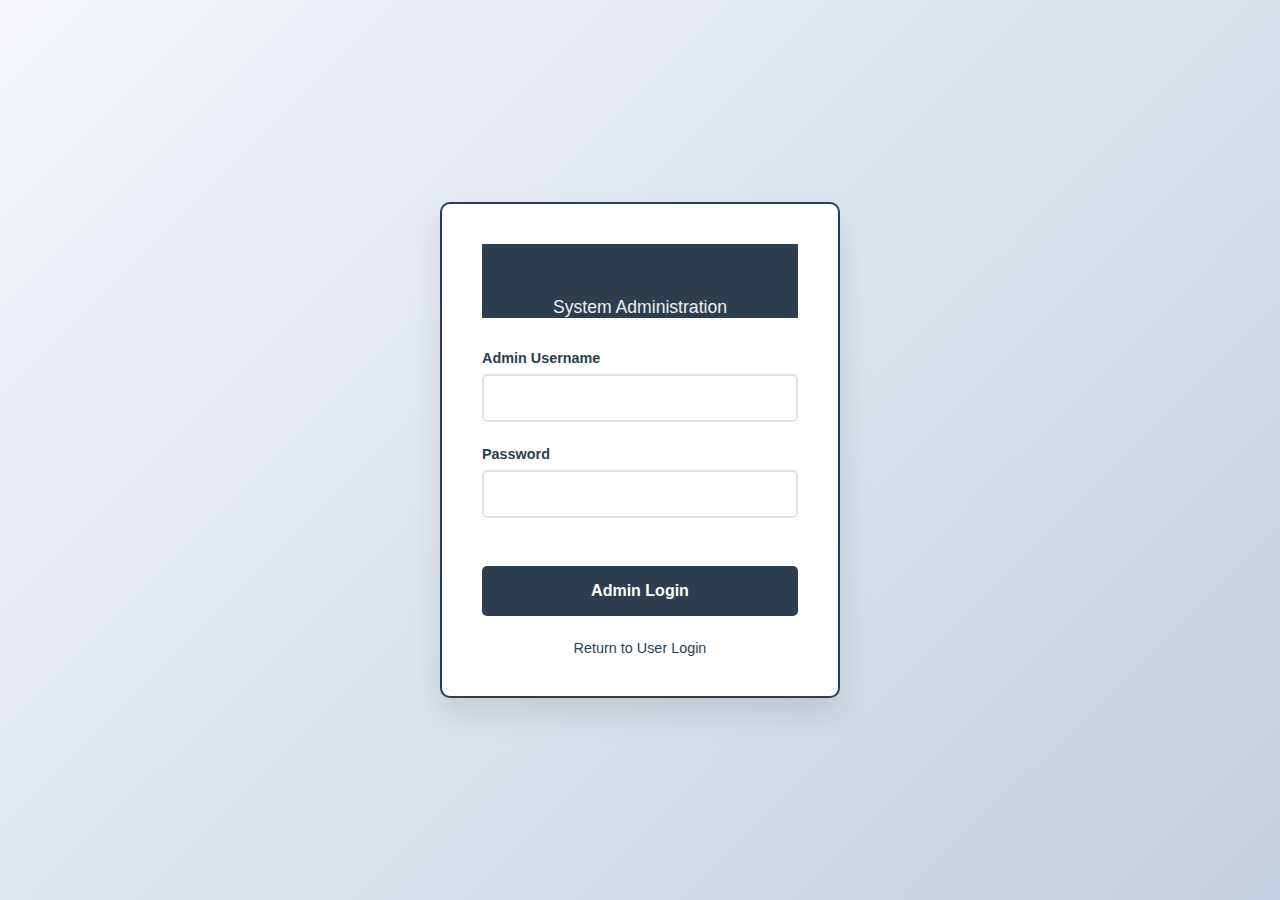
<file: index.html>
<!DOCTYPE html>
<html lang="en">
<head>
    <meta charset="UTF-8">
    <meta name="viewport" content="width=device-width, initial-scale=1.0">
    <title>Admin Portal - Login</title>
    <link rel="stylesheet" href="main.css">
    <link rel="stylesheet" href="login.css">
    <link rel="stylesheet" href="admin-login.css">
    <script src="https://www.google.com/recaptcha/api.js" async defer></script>
</head>
<body>
    <div class="container">
        <div class="login-container admin-login">
            <div class="logo-section">
                <h1>Admin Portal</h1>
                <p class="subtitle">System Administration</p>
            </div>
            
            <form class="login-form" id="adminLoginForm">
                <div class="form-group">
                    <label for="username">Admin Username</label>
                    <input type="text" id="username" name="username" required>
                </div>
                
                <div class="form-group">
                    <label for="password">Password</label>
                    <input type="password" id="password" name="password" required>
                </div>

                <div class="form-group">
                    <div class="g-recaptcha" data-sitekey="6LeMoZgqAAAAAL80onqcqV89CQVJMQCz760yE5CJ" data-callback="onRecaptchaSuccess"></div>
                </div>

                <div class="form-group">
                    <button type="submit" class="login-button admin-login-btn" disabled id="loginButton">Admin Login</button>
                </div>

                <div id="loginError" class="error-message" style="display: none;"></div>

                <div class="form-footer">
                    <p><a href="index.html">Return to User Login</a></p>
                </div>
            </form>
        </div>
    </div>
    <script>
        function onRecaptchaSuccess() {
            document.getElementById('loginButton').disabled = false;
        }
    </script>
    <script src="admin-auth.js"></script>
</body>
</html>
</file>
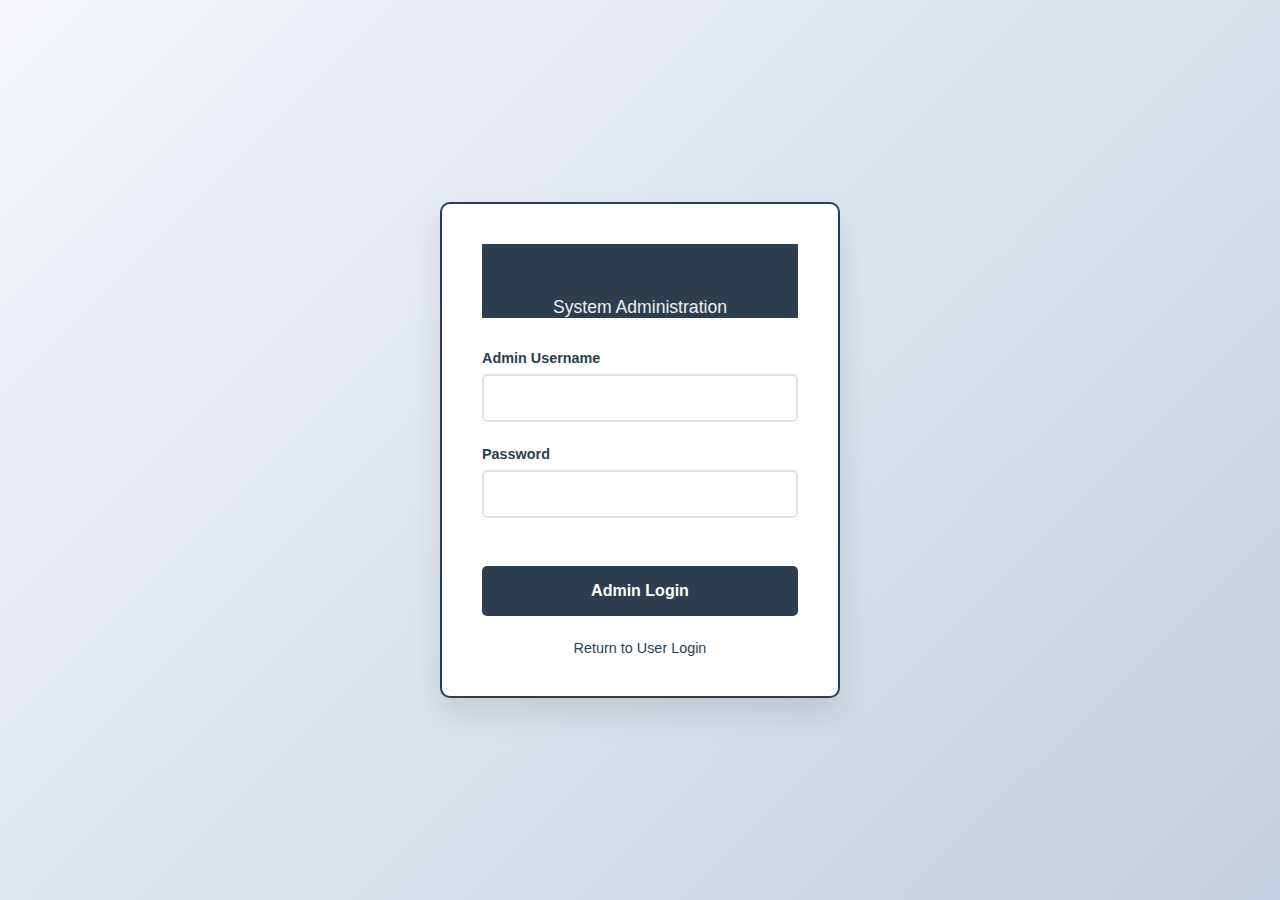
<file: admin-login.html>
<!DOCTYPE html>
<html lang="en">
<head>
    <meta charset="UTF-8">
    <meta name="viewport" content="width=device-width, initial-scale=1.0">
    <title>Admin Portal - Login</title>
    <link rel="stylesheet" href="main.css">
    <link rel="stylesheet" href="login.css">
    <link rel="stylesheet" href="admin-login.css">
    <script src="https://www.google.com/recaptcha/api.js?render=6LeAmpgqAAAAAJoIMEJwORbx7ZKsmODLUEQD64K6"></script>
</head>
<body>
    <div class="container">
        <div class="login-container admin-login">
            <div class="logo-section">
                <h1>Admin Portal</h1>
                <p class="subtitle">System Administration</p>
            </div>
            
            <form class="login-form" id="adminLoginForm">
                <div class="form-group">
                    <label for="username">Admin Username</label>
                    <input type="text" id="username" name="username" required>
                </div>
                
                <div class="form-group">
                    <label for="password">Password</label>
                    <input type="password" id="password" name="password" required>
                </div>

                <div class="g-recaptcha" data-sitekey="6Lc6Rq4aAAAAAG4j0qg0v5Hqy8H0Yy2iQ8qJrjBj"></div>

                <div class="form-group">
                    <button type="submit" class="login-button admin-login-btn">Admin Login</button>
                </div>

                <div id="loginError" class="error-message" style="display: none;"></div>

                <div class="form-footer">
                    <p><a href="index.html">Return to User Login</a></p>
                </div>
            </form>
        </div>
    </div>
    <script src="admin-auth.js"></script>
</body>
</html>
</file>
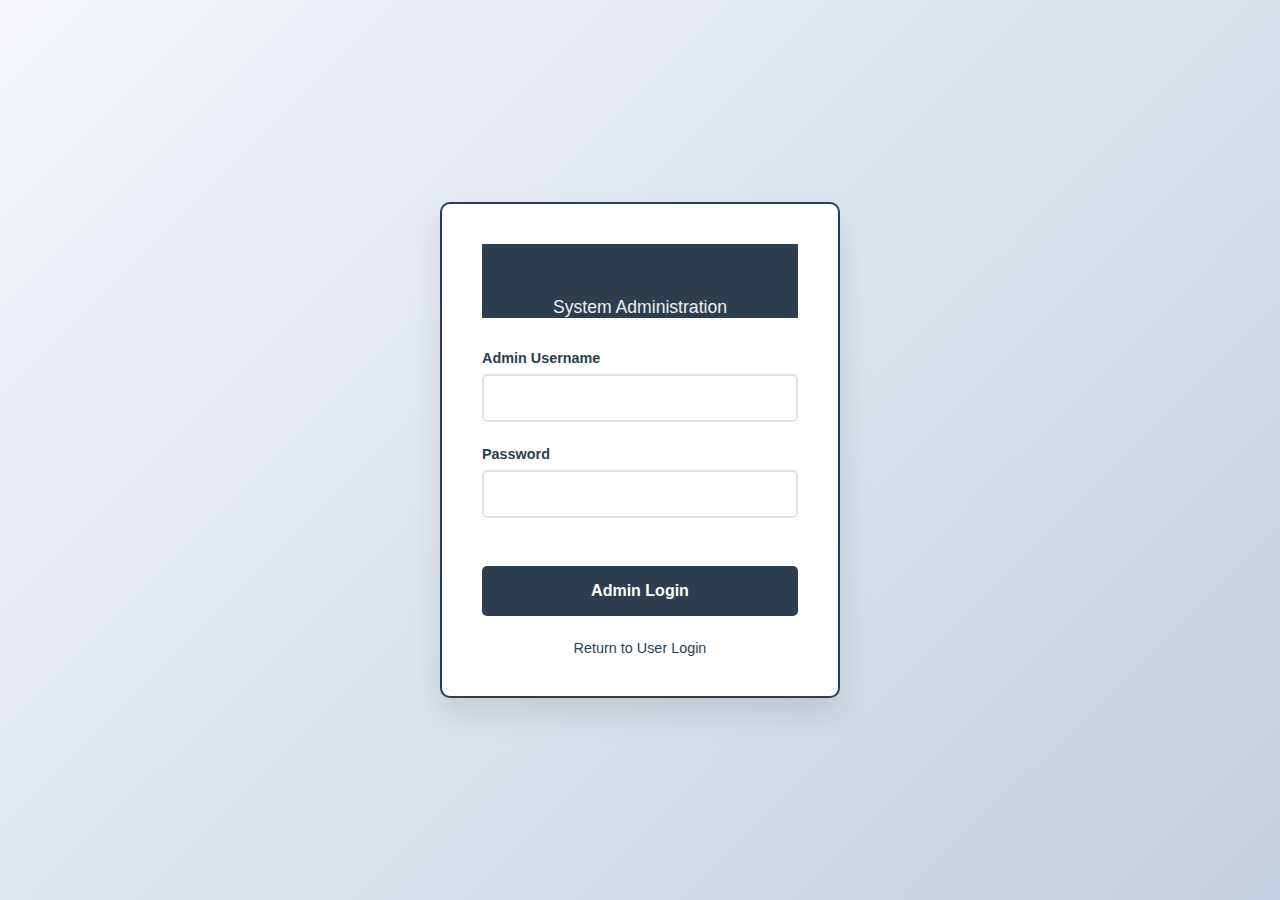
<file: admin-meters.html>
<!DOCTYPE html>
<html lang="en">
<head>
    <meta charset="UTF-8">
    <meta name="viewport" content="width=device-width, initial-scale=1.0">
    <title>Admin Portal - Meter Management</title>
    <link rel="stylesheet" href="main.css">
    <link rel="stylesheet" href="admin.css">
    <script src="admin.js" defer></script>
</head>
<body class="dashboard-body">
    <nav class="sidebar">
        <div class="sidebar-header">
            <h2>Admin Portal</h2>
        </div>
        <ul class="nav-links">
            <li><a href="admin.html"><i class="icon">👤</i> User Management</a></li>
            <li class="active"><a href="admin-meters.html"><i class="icon">🔌</i> Meter Management</a></li>
            <li><a href="admin-reports.html"><i class="icon">📈</i> System Reports</a></li>
            <li><a href="admin-settings.html"><i class="icon">⚙️</i> System Settings</a></li>
        </ul>
        <div class="sidebar-footer">
            <button id="logoutBtn" class="logout-button">Logout</button>
        </div>
    </nav>

    <main class="main-content">
        <header class="top-bar">
            <div class="search-bar">
                <input type="search" placeholder="Search meters...">
            </div>
            <div class="user-info">
                <span class="user-name">Admin</span>
                <div class="user-avatar">AD</div>
            </div>
        </header>

        <div class="admin-container">
            <section class="admin-section">
                <div class="section-header">
                    <h2>Electric Meter Management</h2>
                    <button class="add-btn" onclick="showAddMeterModal()">Add New Meter</button>
                </div>

                <div class="data-table">
                    <table>
                        <thead>
                            <tr>
                                <th>Meter ID</th>
                                <th>Location</th>
                                <th>Status</th>
                                <th>Last Reading (kWh)</th>
                                <th>Last Updated</th>
                                <th>Actions</th>
                            </tr>
                        </thead>
                        <tbody>
                            <tr>
                                <td>MT001</td>
                                <td>Building A</td>
                                <td><span class="status-badge active">Online</span></td>
                                <td>45,678</td>
                                <td>2024-03-20 15:30</td>
                                <td>
                                    <button class="action-btn edit">Edit</button>
                                    <button class="action-btn delete">Delete</button>
                                </td>
                            </tr>
                        </tbody>
                    </table>
                </div>
            </section>

            <section class="admin-section">
                <div class="section-header">
                    <h2>Meter Readings History</h2>
                </div>
                <div class="data-table">
                    <table>
                        <thead>
                            <tr>
                                <th>Meter ID</th>
                                <th>Reading (kWh)</th>
                                <th>Timestamp</th>
                                <th>Status</th>
                            </tr>
                        </thead>
                        <tbody>
                            <tr>
                                <td>MT001</td>
                                <td>45,678</td>
                                <td>2024-03-20 15:30</td>
                                <td><span class="status-badge active">Valid</span></td>
                            </tr>
                        </tbody>
                    </table>
                </div>
            </section>
        </div>

        <!-- Add Meter Modal -->
        <div id="addMeterModal" class="modal">
            <div class="modal-content">
                <h3>Add New Electric Meter</h3>
                <form id="addMeterForm">
                    <div class="form-group">
                        <label>Meter ID</label>
                        <input type="text" name="meterId" required>
                    </div>
                    <div class="form-group">
                        <label>Location</label>
                        <input type="text" name="location" required>
                    </div>
                    <div class="form-group">
                        <label>Initial Reading (kWh)</label>
                        <input type="number" name="initialReading" required>
                    </div>
                    <div class="modal-actions">
                        <button type="submit" class="save-btn">Add Meter</button>
                        <button type="button" class="cancel-btn" onclick="closeModal('addMeterModal')">Cancel</button>
                    </div>
                </form>
            </div>
        </div>
    </main>
</body>
</html>
</file>
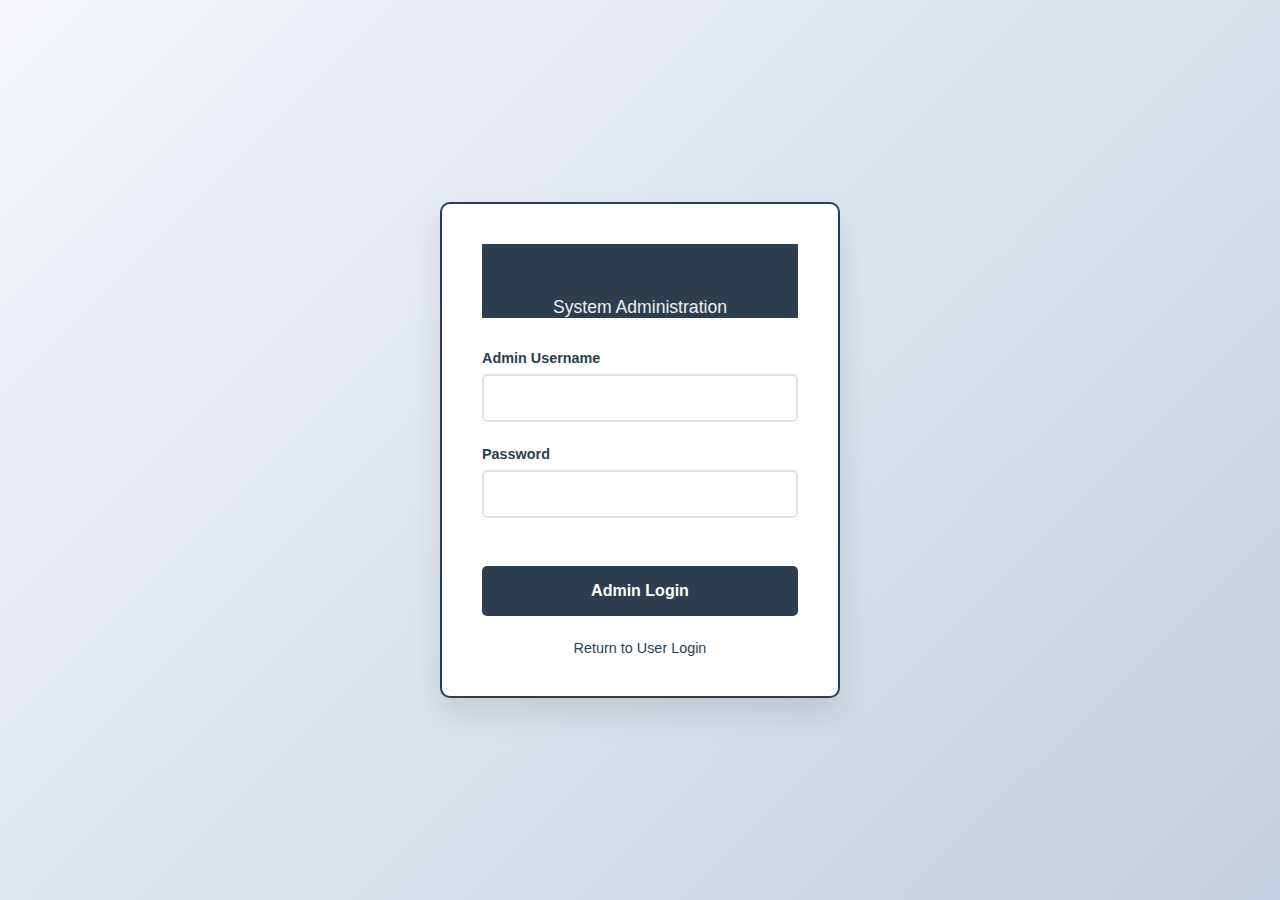
<file: admin-reports.html>
<!DOCTYPE html>
<html lang="en">
<head>
    <meta charset="UTF-8">
    <meta name="viewport" content="width=device-width, initial-scale=1.0">
    <title>Admin Portal - System Reports</title>
    <link rel="stylesheet" href="main.css">
    <link rel="stylesheet" href="admin.css">
    <script src="admin.js" defer></script>
</head>
<body class="dashboard-body">
    <nav class="sidebar">
        <div class="sidebar-header">
            <h2>Admin Portal</h2>
        </div>
        <ul class="nav-links">
            <li><a href="admin.html"><i class="icon">👤</i> User Management</a></li>
            <li><a href="admin-meters.html"><i class="icon">🔌</i> Meter Management</a></li>
            <li class="active"><a href="admin-reports.html"><i class="icon">📈</i> System Reports</a></li>
            <li><a href="admin-settings.html"><i class="icon">⚙️</i> System Settings</a></li>
        </ul>
        <div class="sidebar-footer">
            <button id="logoutBtn" class="logout-button">Logout</button>
        </div>
    </nav>

    <main class="main-content">
        <header class="top-bar">
            <div class="search-bar">
                <input type="search" placeholder="Search reports...">
            </div>
            <div class="user-info">
                <span class="user-name">Admin</span>
                <div class="user-avatar">AD</div>
            </div>
        </header>

        <div class="admin-container">
            <section class="admin-section">
                <div class="section-header">
                    <h2>System Activity Reports</h2>
                    <div class="report-actions">
                        <select class="report-period">
                            <option value="daily">Daily</option>
                            <option value="weekly">Weekly</option>
                            <option value="monthly">Monthly</option>
                        </select>
                        <button class="export-btn">Export Report</button>
                    </div>
                </div>

                <div class="data-table">
                    <table>
                        <thead>
                            <tr>
                                <th>Event Type</th>
                                <th>Description</th>
                                <th>User</th>
                                <th>Timestamp</th>
                                <th>Status</th>
                            </tr>
                        </thead>
                        <tbody>
                            <tr>
                                <td>Login</td>
                                <td>User login successful</td>
                                <td>john@example.com</td>
                                <td>2024-03-20 15:30</td>
                                <td><span class="status-badge active">Success</span></td>
                            </tr>
                        </tbody>
                    </table>
                </div>
            </section>

            <section class="admin-section">
                <div class="section-header">
                    <h2>Error Logs</h2>
                </div>
                <div class="logs-container">
                    <div class="log-entry">
                        <span class="log-time">2024-03-20 14:30:25</span>
                        <span class="log-type error">ERROR</span>
                        <span class="log-message">Failed to connect to meter MT002</span>
                    </div>
                </div>
            </section>
        </div>
    </main>
</body>
</html>
</file>
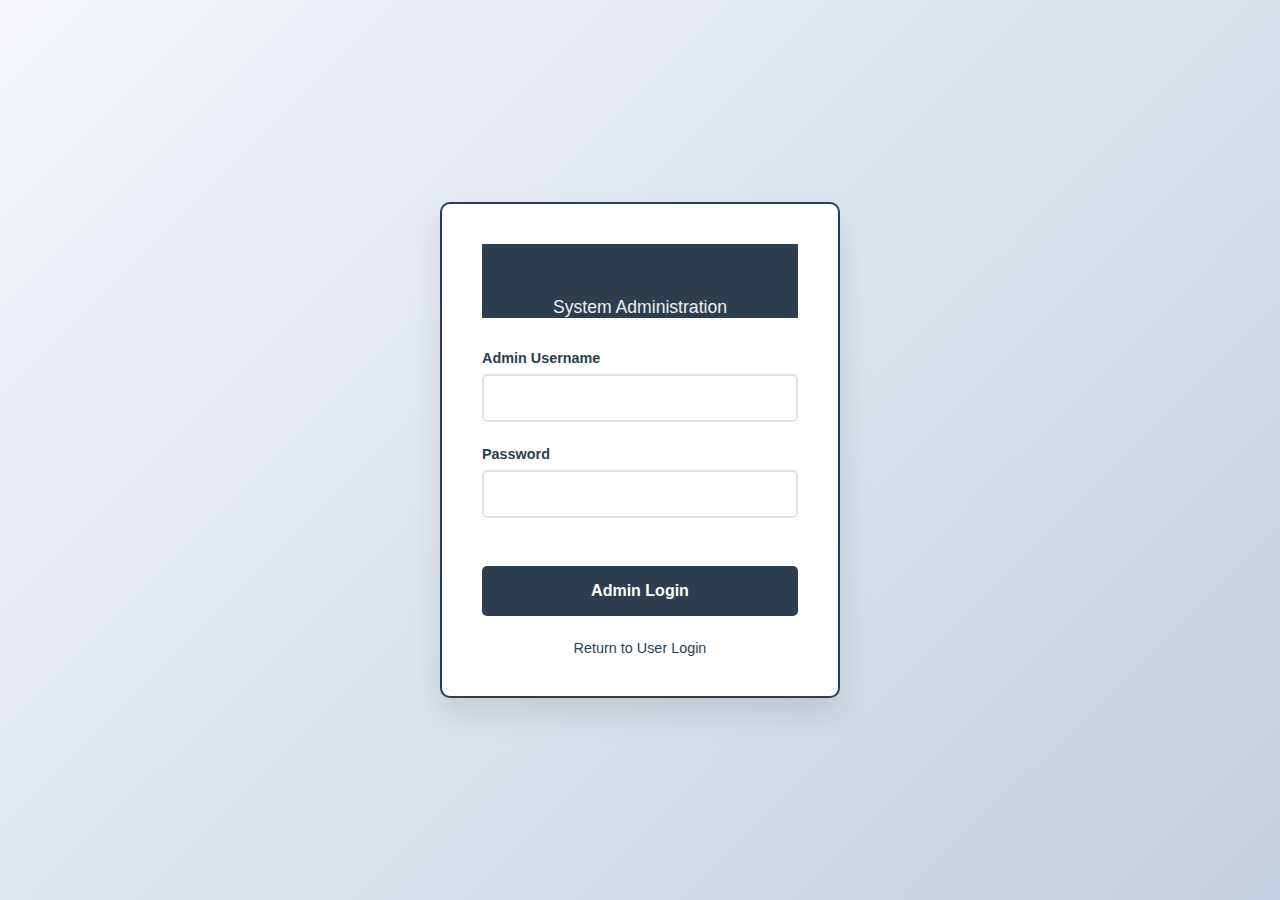
<file: admin-settings.html>
<!DOCTYPE html>
<html lang="en">
<head>
    <meta charset="UTF-8">
    <meta name="viewport" content="width=device-width, initial-scale=1.0">
    <title>Admin Portal - System Settings</title>
    <link rel="stylesheet" href="main.css">
    <link rel="stylesheet" href="admin.css">
    <script src="admin.js" defer></script>
</head>
<body class="dashboard-body">
    <nav class="sidebar">
        <div class="sidebar-header">
            <h2>Admin Portal</h2>
        </div>
        <ul class="nav-links">
            <li><a href="admin.html"><i class="icon">👤</i> User Management</a></li>
            <li><a href="admin-meters.html"><i class="icon">🔌</i> Meter Management</a></li>
            <li><a href="admin-reports.html"><i class="icon">📈</i> System Reports</a></li>
            <li class="active"><a href="admin-settings.html"><i class="icon">⚙️</i> System Settings</a></li>
        </ul>
        <div class="sidebar-footer">
            <button id="logoutBtn" class="logout-button">Logout</button>
        </div>
    </nav>

    <main class="main-content">
        <header class="top-bar">
            <div class="search-bar">
                <input type="search" placeholder="Search settings...">
            </div>
            <div class="user-info">
                <span class="user-name">Admin</span>
                <div class="user-avatar">AD</div>
            </div>
        </header>

        <div class="admin-container">
            <section class="admin-section">
                <div class="section-header">
                    <h2>System Configuration</h2>
                </div>
                <form class="settings-form">
                    <div class="form-group">
                        <label>System Name</label>
                        <input type="text" value="Submeter Portal" required>
                    </div>
                    <div class="form-group">
                        <label>Data Retention Period (days)</label>
                        <input type="number" value="365" required>
                    </div>
                    <div class="form-group">
                        <label>Reading Interval (minutes)</label>
                        <input type="number" value="15" required>
                    </div>
                    <button type="submit" class="save-btn">Save Changes</button>
                </form>
            </section>

            <section class="admin-section">
                <div class="section-header">
                    <h2>Security Settings</h2>
                </div>
                <div class="settings-options">
                    <div class="option-item">
                        <label class="switch">
                            <input type="checkbox" checked>
                            <span class="slider"></span>
                        </label>
                        <span>Two-Factor Authentication</span>
                    </div>
                    <div class="option-item">
                        <label class="switch">
                            <input type="checkbox" checked>
                            <span class="slider"></span>
                        </label>
                        <span>SSL Encryption</span>
                    </div>
                    <div class="option-item">
                        <label class="switch">
                            <input type="checkbox">
                            <span class="slider"></span>
                        </label>
                        <span>Debug Mode</span>
                    </div>
                </div>
            </section>

            <section class="admin-section">
                <div class="section-header">
                    <h2>Backup & Maintenance</h2>
                </div>
                <div class="action-buttons">
                    <button class="action-btn">Create Backup</button>
                    <button class="action-btn">Restore System</button>
                    <button class="action-btn warning">Clear Cache</button>
                </div>
            </section>
        </div>
    </main>
</body>
</html>
</file>
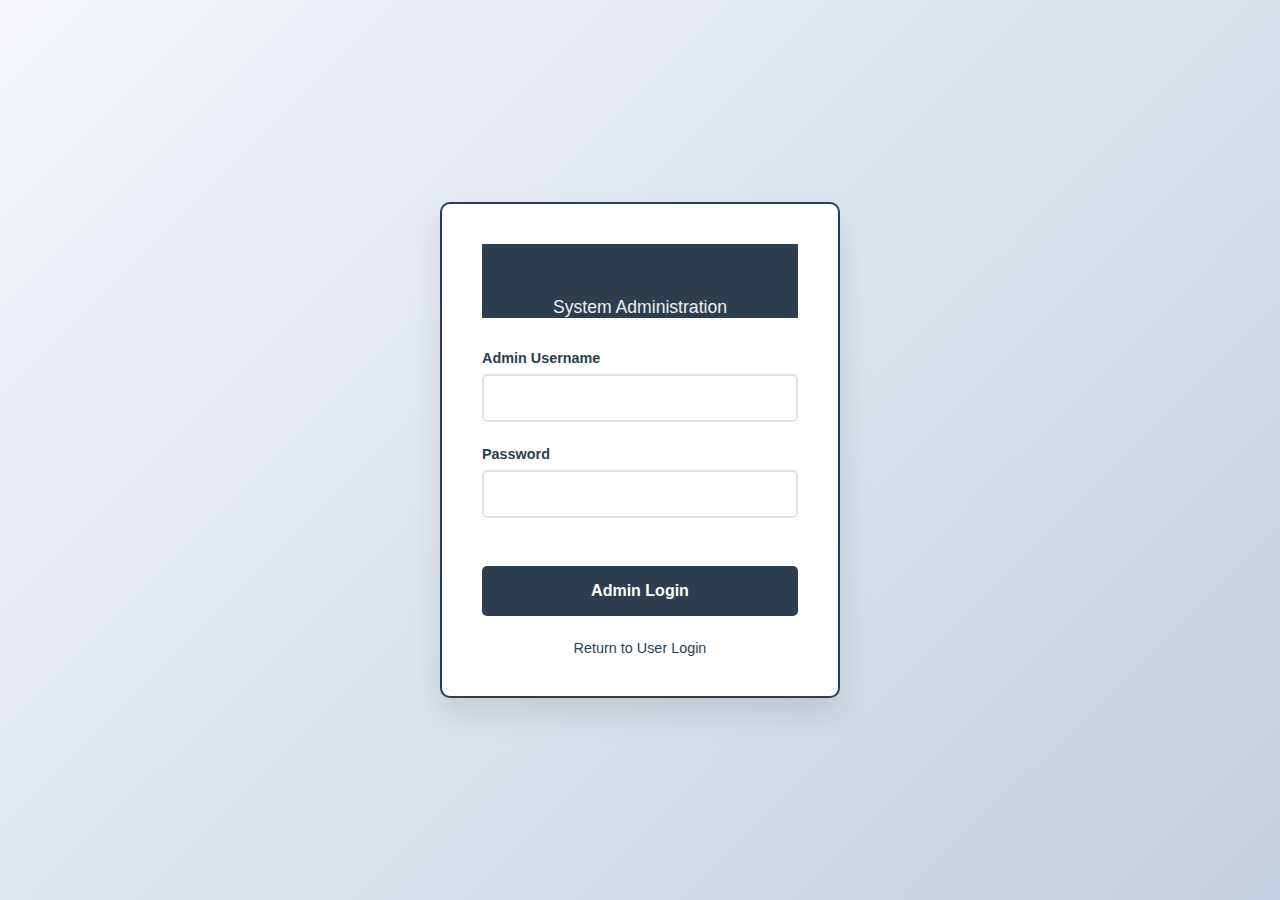
<file: admin.html>
<!DOCTYPE html>
<html lang="en">
<head>
    <meta charset="UTF-8">
    <meta name="viewport" content="width=device-width, initial-scale=1.0">
    <title>Admin Portal - User Management</title>
    <link rel="stylesheet" href="main.css">
    <link rel="stylesheet" href="admin.css">
    <script src="admin.js" defer></script>
</head>
<body class="dashboard-body">
    <nav class="sidebar">
        <div class="sidebar-header">
            <h2>Admin Portal</h2>
        </div>
        <ul class="nav-links">
            <li class="active"><a href="admin.html"><i class="icon">👤</i> User Management</a></li>
            <li><a href="admin-meters.html"><i class="icon">🔌</i> Meter Management</a></li>
            <li><a href="admin-reports.html"><i class="icon">📈</i> System Reports</a></li>
            <li><a href="admin-settings.html"><i class="icon">⚙️</i> System Settings</a></li>
        </ul>
        <div class="sidebar-footer">
            <button id="logoutBtn" class="logout-button">Logout</button>
        </div>
    </nav>

    <main class="main-content">
        <header class="top-bar">
            <div class="search-bar">
                <input type="search" placeholder="Search users...">
            </div>
            <div class="user-info">
                <span class="user-name">Admin</span>
                <div class="user-avatar">AD</div>
            </div>
        </header>

        <div class="admin-container">
            <!-- User Management Section -->
            <section class="admin-section">
                <div class="section-header">
                    <h2>User Management</h2>
                    <button class="add-btn" onclick="showAddUserModal()">Add New User</button>
                </div>

                <div class="data-table">
                    <table>
                        <thead>
                            <tr>
                                <th>ID</th>
                                <th>Name</th>
                                <th>Email</th>
                                <th>Role</th>
                                <th>Status</th>
                                <th>Actions</th>
                            </tr>
                        </thead>
                        <tbody>
                            <tr>
                                <td>001</td>
                                <td>John Doe</td>
                                <td>john@example.com</td>
                                <td>User</td>
                                <td><span class="status-badge active">Active</span></td>
                                <td>
                                    <button class="action-btn edit">Edit</button>
                                    <button class="action-btn delete">Delete</button>
                                </td>
                            </tr>
                            <tr>
                                <td>002</td>
                                <td>Jane Smith</td>
                                <td>jane@example.com</td>
                                <td>Manager</td>
                                <td><span class="status-badge active">Active</span></td>
                                <td>
                                    <button class="action-btn edit">Edit</button>
                                    <button class="action-btn delete">Delete</button>
                                </td>
                            </tr>
                        </tbody>
                    </table>
                </div>
            </section>

            <!-- Meter Management Section -->
            <section class="admin-section">
                <div class="section-header">
                    <h2>Electric Meter Overview</h2>
                    <button class="add-btn" onclick="showAddMeterModal()">Add New Meter</button>
                </div>

                <div class="data-table">
                    <table>
                        <thead>
                            <tr>
                                <th>Meter ID</th>
                                <th>Location</th>
                                <th>Status</th>
                                <th>Last Reading (kWh)</th>
                                <th>Last Updated</th>
                                <th>Actions</th>
                            </tr>
                        </thead>
                        <tbody>
                            <tr>
                                <td>MT001</td>
                                <td>Building A</td>
                                <td><span class="status-badge active">Online</span></td>
                                <td>45,678</td>
                                <td>2024-03-20 15:30</td>
                                <td>
                                    <button class="action-btn edit">Edit</button>
                                    <button class="action-btn delete">Delete</button>
                                </td>
                            </tr>
                        </tbody>
                    </table>
                </div>
            </section>

            <!-- System Logs Section -->
            <section class="admin-section">
                <div class="section-header">
                    <h2>System Logs</h2>
                    <button class="export-btn">Export Logs</button>
                </div>

                <div class="logs-container">
                    <div class="log-entry">
                        <span class="log-time">2024-03-20 14:30:25</span>
                        <span class="log-type info">INFO</span>
                        <span class="log-message">User login: john@example.com</span>
                    </div>
                    <div class="log-entry">
                        <span class="log-time">2024-03-20 14:28:15</span>
                        <span class="log-type warning">WARNING</span>
                        <span class="log-message">Failed login attempt: unknown@example.com</span>
                    </div>
                    <div class="log-entry">
                        <span class="log-time">2024-03-20 14:25:00</span>
                        <span class="log-type error">ERROR</span>
                        <span class="log-message">Meter MT002 connection timeout</span>
                    </div>
                </div>
            </section>
        </div>

        <!-- Add User Modal -->
        <div id="addUserModal" class="modal">
            <div class="modal-content">
                <h3>Add New User</h3>
                <form id="addUserForm">
                    <div class="form-group">
                        <label>Full Name</label>
                        <input type="text" name="fullName" required>
                    </div>
                    <div class="form-group">
                        <label>Email</label>
                        <input type="email" name="email" required>
                    </div>
                    <div class="form-group">
                        <label>Role</label>
                        <select name="role" required>
                            <option value="user">User</option>
                            <option value="manager">Manager</option>
                            <option value="admin">Admin</option>
                        </select>
                    </div>
                    <div class="form-group">
                        <label>Initial Password</label>
                        <input type="password" name="password" required>
                    </div>
                    <div class="modal-actions">
                        <button type="submit" class="save-btn">Add User</button>
                        <button type="button" class="cancel-btn" onclick="closeModal('addUserModal')">Cancel</button>
                    </div>
                </form>
            </div>
        </div>

        <!-- Add Meter Modal -->
        <div id="addMeterModal" class="modal">
            <div class="modal-content">
                <h3>Add New Meter</h3>
                <form id="addMeterForm">
                    <div class="form-group">
                        <label>Meter ID</label>
                        <input type="text" name="meterId" required>
                    </div>
                    <div class="form-group">
                        <label>Location</label>
                        <input type="text" name="location" required>
                    </div>
                    <div class="form-group">
                        <label>Type</label>
                        <select name="type" required>
                            <option value="electric">Electric</option>
                            <option value="water">Water</option>
                            <option value="gas">Gas</option>
                        </select>
                    </div>
                    <div class="modal-actions">
                        <button type="submit" class="save-btn">Add Meter</button>
                        <button type="button" class="cancel-btn" onclick="closeModal('addMeterModal')">Cancel</button>
                    </div>
                </form>
            </div>
        </div>
    </main>
</body>
</html>
</file>
<file: login.css>
/* Login container styles */
.login-container {
    background: white;
    border-radius: 10px;
    box-shadow: 0 15px 30px rgba(0, 0, 0, 0.1);
    padding: 2.5rem;
    width: 100%;
    max-width: 400px;
    margin: 0 auto;
}

.logo-section {
    text-align: center;
    margin-bottom: 2rem;
}

/* Form styles */
.login-form {
    display: flex;
    flex-direction: column;
    gap: 1.5rem;
}

.form-group {
    display: flex;
    flex-direction: column;
    gap: 0.5rem;
}

label {
    color: #2c3e50;
    font-weight: 600;
    font-size: 0.9rem;
}

input {
    padding: 0.8rem;
    border: 2px solid #e0e0e0;
    border-radius: 5px;
    font-size: 1rem;
    transition: border-color 0.3s ease;
}

input:focus {
    outline: none;
    border-color: #3498db;
}

/* Button styles */
.login-button {
    background: #3498db;
    color: white;
    border: none;
    padding: 1rem;
    border-radius: 5px;
    font-size: 1rem;
    font-weight: 600;
    cursor: pointer;
    transition: background-color 0.3s ease;
}

.login-button:hover {
    background: #2980b9;
}

/* Additional elements */
.forgot-password {
    text-align: right;
    font-size: 0.9rem;
}

.form-footer {
    text-align: center;
    color: #7f8c8d;
    font-size: 0.9rem;
}

/* Responsive design */
@media (max-width: 480px) {
    .login-container {
        padding: 1.5rem;
    }

    h1 {
        font-size: 2rem;
    }

    .subtitle {
        font-size: 1rem;
    }
}
</file>
<file: admin-login.css>
.admin-login {
    border: 2px solid #2c3e50;
}

.admin-login .logo-section {
    background-color: #2c3e50;
    color: white;
}

.admin-login .subtitle {
    color: #ecf0f1;
}

.admin-login-btn {
    background-color: #2c3e50;
}

.admin-login-btn:hover {
    background-color: #34495e;
}

.admin-login .form-footer a {
    color: #2c3e50;
    text-decoration: none;
}

.admin-login .form-footer a:hover {
    text-decoration: underline;
}

.error-message {
    color: #e74c3c;
    text-align: center;
    margin-top: 10px;
    padding: 10px;
    background-color: #fde8e8;
    border-radius: 4px;
    display: none;
}
</file>
<file: admin.css>
.admin-container {
    padding: 20px;
}

.admin-section {
    background: white;
    border-radius: 8px;
    padding: 20px;
    margin-bottom: 20px;
    box-shadow: 0 2px 4px rgba(0,0,0,0.1);
}

.section-header {
    display: flex;
    justify-content: space-between;
    align-items: center;
    margin-bottom: 20px;
}

.add-btn, .export-btn {
    background: #4CAF50;
    color: white;
    border: none;
    padding: 8px 16px;
    border-radius: 4px;
    cursor: pointer;
}

.data-table {
    overflow-x: auto;
}

table {
    width: 100%;
    border-collapse: collapse;
}

th, td {
    padding: 12px;
    text-align: left;
    border-bottom: 1px solid #ddd;
}

th {
    background-color: #f5f5f5;
    font-weight: 600;
}

.status-badge {
    padding: 4px 8px;
    border-radius: 12px;
    font-size: 0.85em;
}

.status-badge.active {
    background: #e8f5e9;
    color: #2e7d32;
}

.action-btn {
    padding: 4px 8px;
    border: none;
    border-radius: 4px;
    margin-right: 4px;
    cursor: pointer;
}

.action-btn.edit {
    background: #2196F3;
    color: white;
}

.action-btn.delete {
    background: #f44336;
    color: white;
}

.logs-container {
    max-height: 300px;
    overflow-y: auto;
}

.log-entry {
    padding: 8px;
    border-bottom: 1px solid #eee;
    display: flex;
    gap: 12px;
}

.log-time {
    color: #666;
    font-size: 0.9em;
}

.log-type {
    padding: 2px 6px;
    border-radius: 4px;
    font-size: 0.85em;
}

.log-type.info {
    background: #e3f2fd;
    color: #1976d2;
}

.log-type.warning {
    background: #fff3e0;
    color: #f57c00;
}

.log-type.error {
    background: #ffebee;
    color: #c62828;
}

/* Modal Styles */
.modal {
    display: none;
    position: fixed;
    top: 0;
    left: 0;
    width: 100%;
    height: 100%;
    background: rgba(0,0,0,0.5);
    z-index: 1000;
}

.modal-content {
    background: white;
    width: 90%;
    max-width: 500px;
    margin: 50px auto;
    padding: 20px;
    border-radius: 8px;
}

.modal-actions {
    display: flex;
    justify-content: flex-end;
    gap: 10px;
    margin-top: 20px;
}

.save-btn {
    background: #4CAF50;
    color: white;
}

.cancel-btn {
    background: #f5f5f5;
    color: #333;
}

.save-btn, .cancel-btn {
    padding: 8px 16px;
    border: none;
    border-radius: 4px;
    cursor: pointer;
}

/* Main layout adjustments */
.dashboard-body {
    display: flex;
    flex-direction: row-reverse; /* This moves the sidebar to the right */
}

/* Sidebar styling */
.sidebar {
    width: 280px;
    height: 100vh;
    background: #2c3e50;
    color: white;
    padding: 20px 0;
    display: flex;
    flex-direction: column;
    position: fixed;
    right: 0;
    top: 0;
    box-shadow: -2px 0 5px rgba(0,0,0,0.1);
}

.sidebar-header {
    padding: 0 20px 20px;
    border-bottom: 1px solid #34495e;
}

.sidebar-header h2 {
    margin: 0;
    font-size: 1.5rem;
    color: #ecf0f1;
}

.nav-links {
    list-style: none;
    padding: 0;
    margin: 20px 0;
    flex-grow: 1;
}

.nav-links li {
    padding: 0;
    margin: 5px 0;
}

.nav-links a {
    display: flex;
    align-items: center;
    padding: 12px 20px;
    color: #bdc3c7;
    text-decoration: none;
    transition: all 0.3s ease;
}

.nav-links .icon {
    margin-right: 10px;
    font-size: 1.2em;
}

.nav-links li.active a {
    background: #34495e;
    color: white;
    border-right: 4px solid #3498db;
}

.nav-links a:hover {
    background: #34495e;
    color: white;
}

.sidebar-footer {
    padding: 20px;
    border-top: 1px solid #34495e;
}

.logout-button {
    width: 100%;
    padding: 10px;
    background: #e74c3c;
    color: white;
    border: none;
    border-radius: 4px;
    cursor: pointer;
    transition: background 0.3s ease;
}

.logout-button:hover {
    background: #c0392b;
}

/* Main content adjustments */
.main-content {
    flex-grow: 1;
    margin-right: 280px; /* Same as sidebar width */
    padding: 20px;
    background: #f5f6fa;
    min-height: 100vh;
}

/* Top bar adjustments */
.top-bar {
    display: flex;
    justify-content: space-between;
    align-items: center;
    margin-bottom: 20px;
    padding: 15px;
    background: white;
    border-radius: 8px;
    box-shadow: 0 2px 4px rgba(0,0,0,0.1);
}

.search-bar input {
    padding: 8px 15px;
    border: 1px solid #ddd;
    border-radius: 4px;
    width: 300px;
}

.user-info {
    display: flex;
    align-items: center;
    gap: 10px;
}

.user-avatar {
    width: 40px;
    height: 40px;
    background: #2c3e50;
    color: white;
    border-radius: 50%;
    display: flex;
    align-items: center;
    justify-content: center;
    font-weight: bold;
}
</file>
<file: main.css>
/* Reset and base styles */
* {
    margin: 0;
    padding: 0;
    box-sizing: border-box;
    font-family: 'Segoe UI', Tahoma, Geneva, Verdana, sans-serif;
}

body {
    background: linear-gradient(135deg, #f5f7fa 0%, #c3cfe2 100%);
    min-height: 100vh;
    display: flex;
    align-items: center;
    justify-content: center;
}

.container {
    width: 100%;
    max-width: 1200px;
    margin: 0 auto;
    padding: 20px;
}

/* Typography */
h1 {
    color: #2c3e50;
    font-size: 2.5rem;
    margin-bottom: 0.5rem;
}

.subtitle {
    color: #7f8c8d;
    font-size: 1.1rem;
    margin-bottom: 2rem;
}

/* Links */
a {
    color: #3498db;
    text-decoration: none;
    transition: color 0.3s ease;
}

a:hover {
    color: #2980b9;
}
</file>
